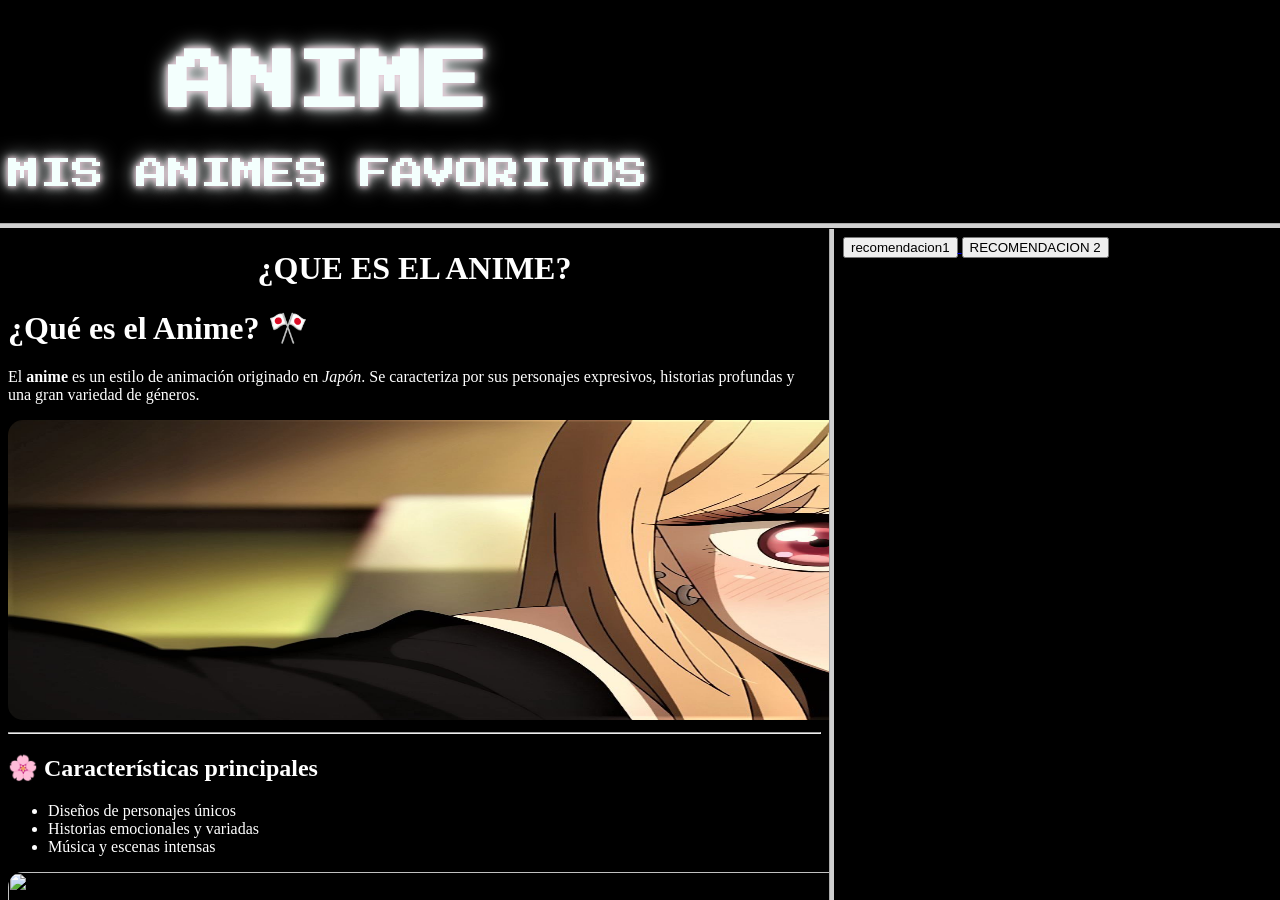
<file: index.html>
<!DOCTYPE html>
<html lang="en">
<head>
    <meta charset="UTF-8">
    <meta name="viewport" content="width=device-width, initial-scale=1.0">
    <title>Document</title>
</head>
    <FRAMESET ROWS="25%, *">
                <FRAME SRC="1.html">
                <FRAMESET COLS="*, 35%">
                    <FRAME SRC="2.html">
                    <FRAME SRC="3.html">
                </FRAMESET>
           </FRAMESET>
</html>
</file>
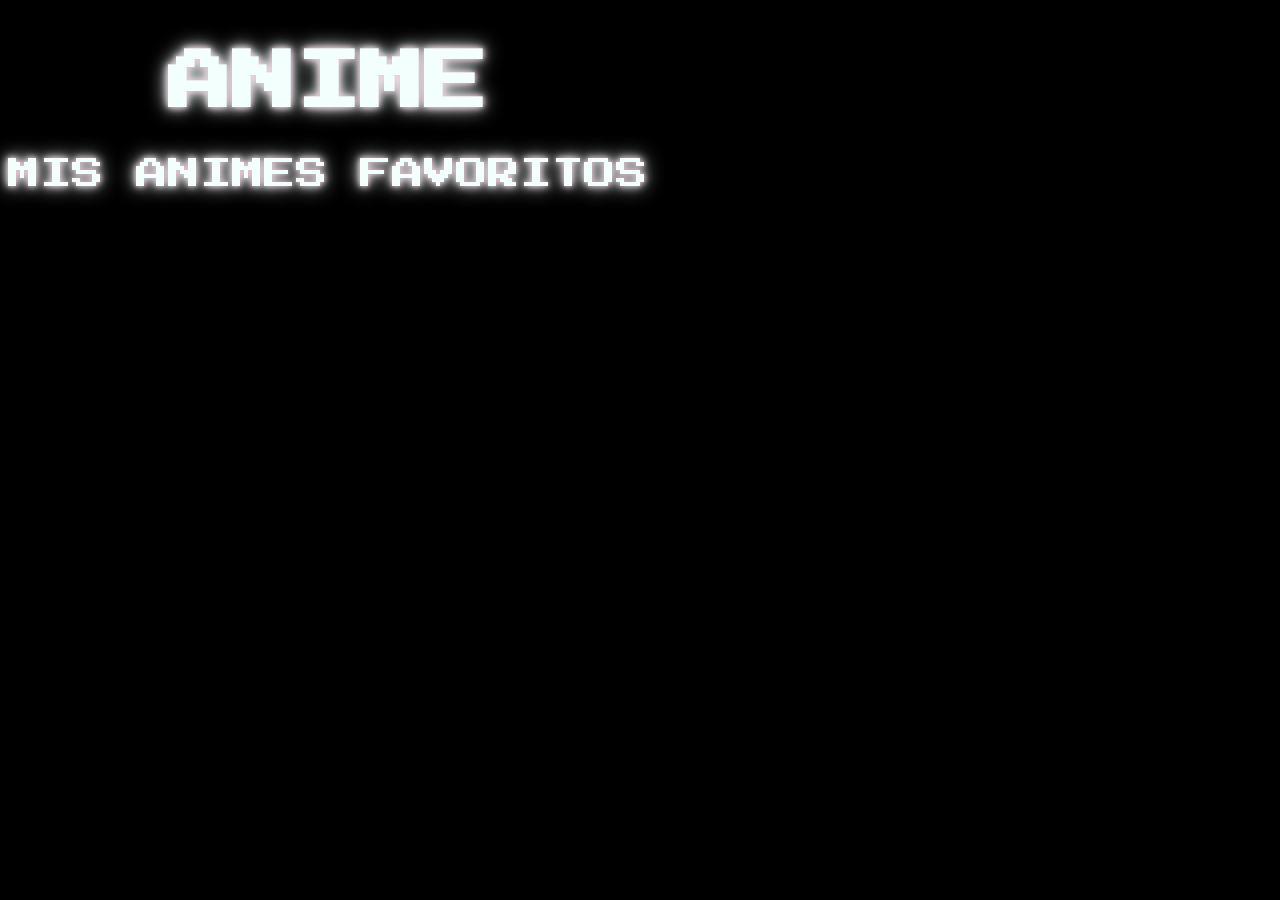
<file: 1.html>
<!DOCTYPE html>
<html>
<head>
  <link rel="stylesheet" href="g.css">
</head>
<link href="https://fonts.googleapis.com/css2?family=Press+Start+2P&display=swap" rel="stylesheet">
<body style="background:black; color: white;"></body>

  <div class="arcade">
    <center><h1>ANIME</h1></center>
    <CENTER><p>MIS ANIMES FAVORITOS</p></CENTER>
  </div>

</body>
</html>
</file>
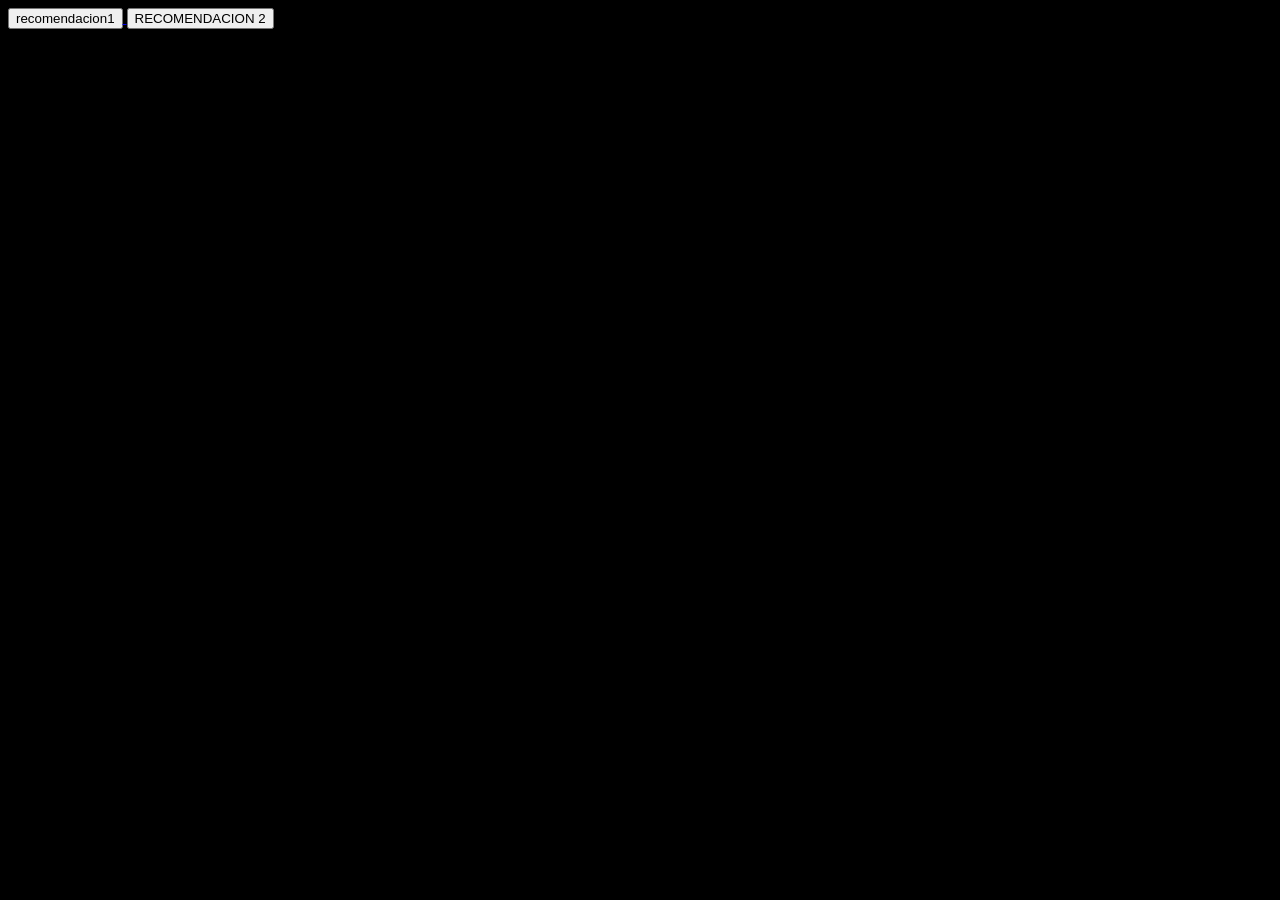
<file: 3.html>
<!DOCTYPE html>
<html lang="en">
<head>
    <meta charset="UTF-8">
    <meta name="viewport" content="width=device-width, initial-scale=1.0">
    <title>Document</title>
</head>
<body style="background:black; color:white;"></body>
    <a href="jjk.html">
  <button class="btn">recomendacion1</button>
</a>
<a href="ii.html">
  <button class="btn">RECOMENDACION 2</button>
</a>

</a>
</a>
</body>
</html>
</file>
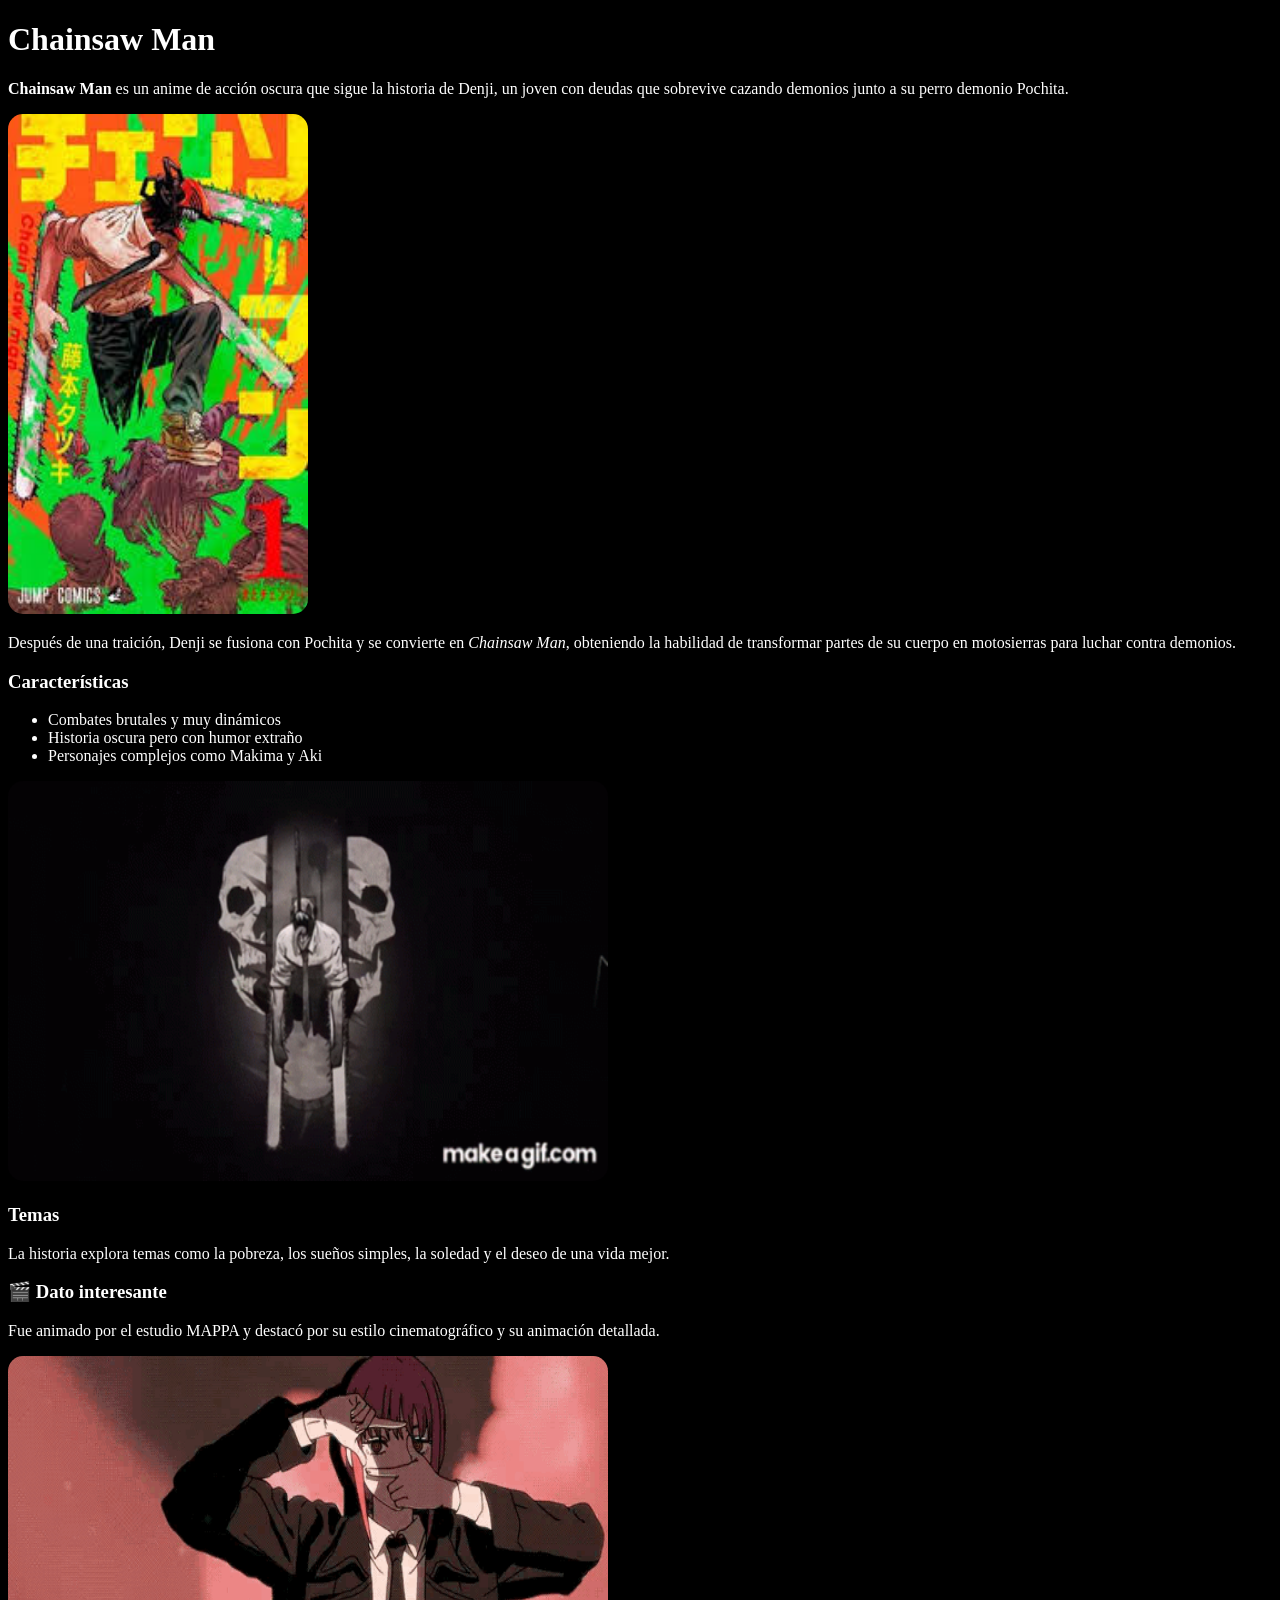
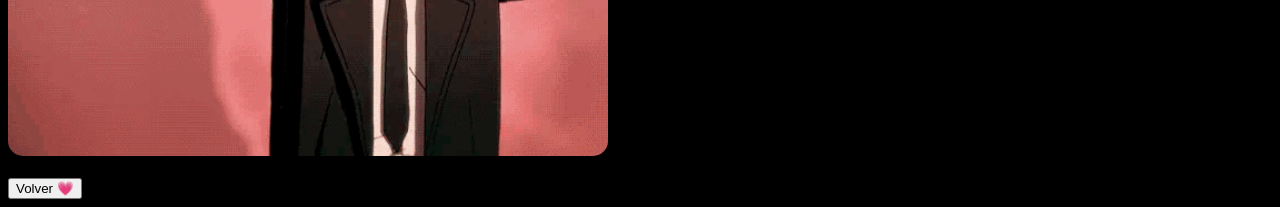
<file: ii.html>
<!DOCTYPE html>
<html lang="en">
<head>
    <meta charset="UTF-8">
    <meta name="viewport" content="width=device-width, initial-scale=1.0">
    <title>Document</title>
</head>
<body style="background:black; color:white;">
    <h1>Chainsaw Man </h1>

  <p>
    <strong>Chainsaw Man</strong> es un anime de acción oscura que sigue la historia 
    de Denji, un joven con deudas que sobrevive cazando demonios junto a su perro 
    demonio Pochita.
  </p>
<img src="images.jpg" width="300" height="500" style="border-radius:15px;">

  <p>
    Después de una traición, Denji se fusiona con Pochita y se convierte en 
    <em>Chainsaw Man</em>, obteniendo la habilidad de transformar partes de su cuerpo 
    en motosierras para luchar contra demonios.
  </p>

  <h3>Características</h3>
  <ul>
    <li>Combates brutales y muy dinámicos</li>
    <li>Historia oscura pero con humor extraño</li>
    <li>Personajes complejos como Makima y Aki</li>
  </ul>
<img src="k.gif" width="600" height="400" style="border-radius:15px;">

  <h3>Temas</h3>
  <p>
    La historia explora temas como la pobreza, los sueños simples, la soledad 
    y el deseo de una vida mejor.
  </p>

  <h3>🎬 Dato interesante</h3>
  <p>
    Fue animado por el estudio MAPPA y destacó por su estilo cinematográfico 
    y su animación detallada.
  </p>
<img src="hhu.gif" width="600" height="400" style="border-radius:15px;">
  <!-- imagen opcional -->
  
  <br><br>

  <!-- botón para volver -->
  <a href="3.html">
    <button>Volver 💗</button>
  </a>
</body>
</html>
</file>
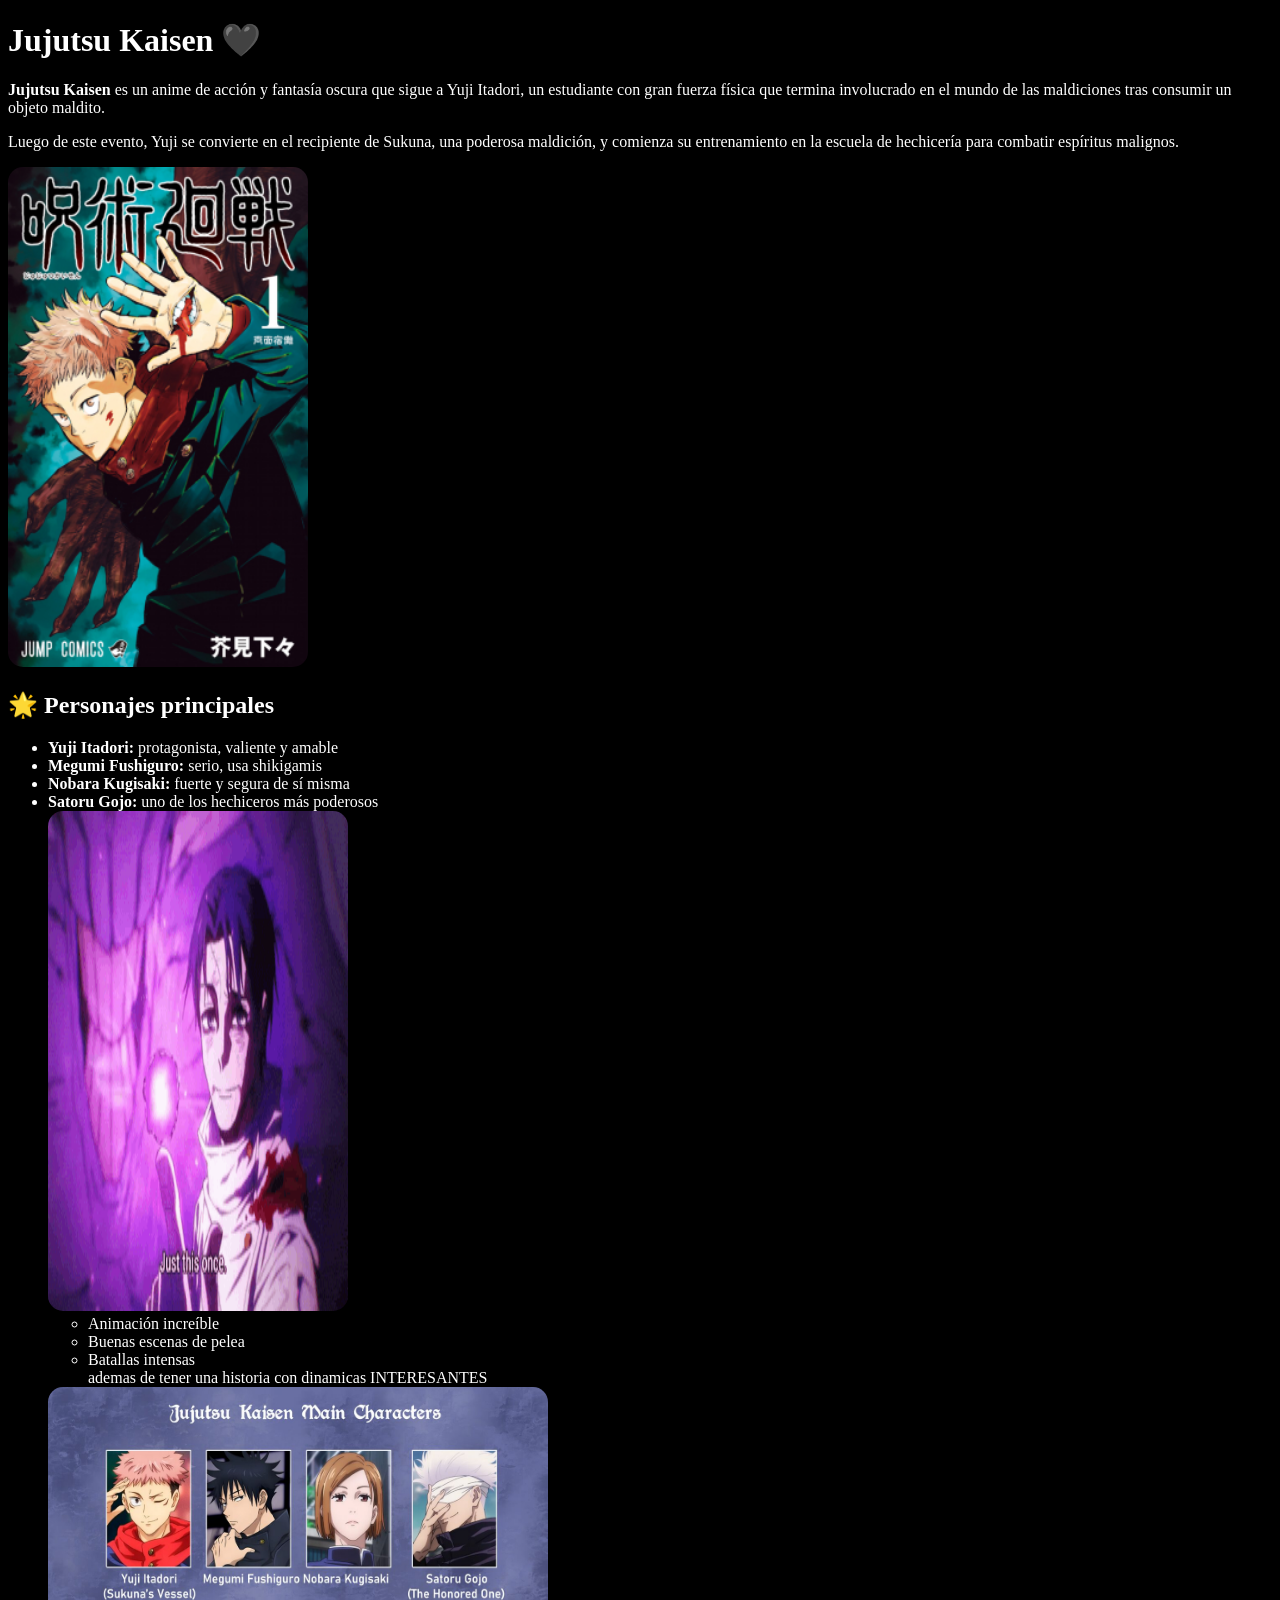
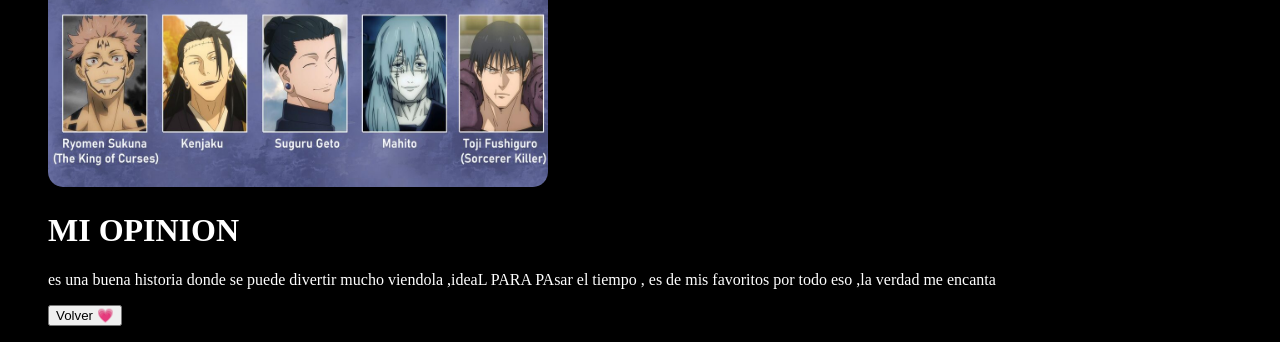
<file: jjk.html>
<!DOCTYPE html>
<html lang="en">
<head>
    <meta charset="UTF-8">
    <meta name="viewport" content="width=device-width, initial-scale=1.0">
    <title>Document</title>
</head>
<body style="background:black; color:white;"></body>
    

  <h1>Jujutsu Kaisen 🖤</h1>

  <p>
    <strong>Jujutsu Kaisen</strong> es un anime de acción y fantasía oscura que sigue 
    a Yuji Itadori, un estudiante con gran fuerza física que termina involucrado en el 
    mundo de las maldiciones tras consumir un objeto maldito.
  </p>

  <p>
    Luego de este evento, Yuji se convierte en el recipiente de Sukuna, una poderosa 
    maldición, y comienza su entrenamiento en la escuela de hechicería para combatir 
    espíritus malignos.
  </p>
<img src="Jujutsu_kaisen.jpg" width="300" height="500" style="border-radius:15px;">
  
  <h2>🌟 Personajes principales</h2>
  <ul>
    <li><strong>Yuji Itadori:</strong> protagonista, valiente y amable</li>
    <li><strong>Megumi Fushiguro:</strong> serio, usa shikigamis</li>
    <li><strong>Nobara Kugisaki:</strong> fuerte y segura de sí misma</li>
    <li><strong>Satoru Gojo:</strong> uno de los hechiceros más poderosos </li>
<img src="just-this-once-jjk.gif" width="300" height="500" style="border-radius:15px;">
  
   <ul>
    <li>Animación increíble</li>
    <li>Buenas escenas de pelea</li>
    <li>Batallas intensas</li>
     ademas de tener una historia con dinamicas INTERESANTES
  </ul>

<img src="1200px-Jjk-Characters-Names-Summary.jpg" width="500" height="400" style="border-radius:15px;">
  <!-- botón para volver -->

  <h1>MI OPINION</h1>
   <P>es una buena historia donde se puede divertir mucho viendola
    ,ideaL PARA PAsar el tiempo , es de mis favoritos por todo eso ,la verdad me encanta
   </P>

<a href="3.html">
    <button>Volver 💗</button>
  </a>

</body>
</body>
</html>
</file>
<file: g.css>
body {
  background: rgb(255, 253, 253);
  overflow: hidden; /* para que no salga scroll */
}

.arcade {
  font-family: 'Press Start 2P', monospace; /* estilo arcade */
  color: #f3fffd;
  font-size: 2rem;
  white-space: nowrap;

  position: absolute;
  animation: mover 10s linear infinite;

  text-shadow:
    0 0 5px #dbb7c6,
    0 0 10px #fffcff,
    0 0 20px #f4ffff;
}

/* animación de izquierda a derecha */
@keyframes mover {
  0% {
    left: -50%;
  }
  100% {
    left: 50%;
  }
}
</file>
